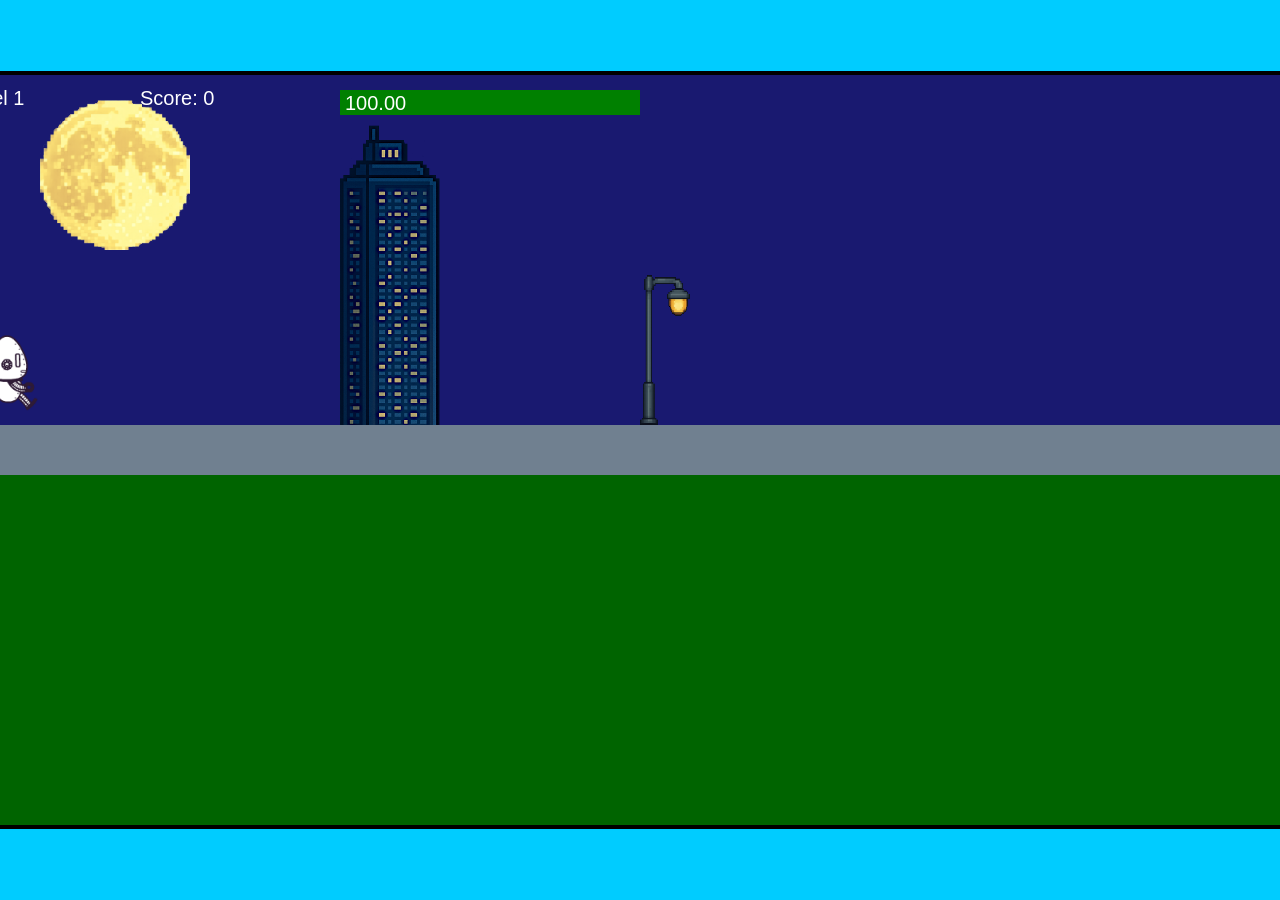
<file: fsd-projects/runtime/index.html>
<!DOCTYPE html>
<html lang="en">
  <head>
    <meta charset="UTF-8" />
    <meta name="viewport" content="width=device-width, initial-scale=1.0" />
    <title>Runtime Neo</title>
    <link rel="stylesheet" href="runtime.css" />
    <script src="https://code.jquery.com/jquery-3.1.0.js"></script>
    <script src="setup.js"></script>
    <script src="levels.js"></script>
    <script src="scenery.js"></script>
    <script src="student.js"></script>
    <script src="main.js"></script>
  </head>
  <body id="body">
    <canvas id="gameCanvas" width="1400" height="750"></canvas>
    <img id="player" src="images/halle.png" />
    <img id="projectile" src="images/projectile.png" />
    <img id="basicPlatform" src="images/interactable/basicPlatform.png" />
    <img id="spikes" src="images/interactable/spikes.png" />
    <img id="bug" src="images/interactable/bug.png" />
    <img id="healthUp" src="images/interactable/healthUp.png" />
    <img id="flag" src="images/interactable/flag.png" />
    <img id="moon" src="images/backgrounds/moon.png" />
    <img id="building" src="images/backgrounds/building.png" />
    <img id="lamp" src="images/backgrounds/lamp.png" />
  </body>
</html>
</file>
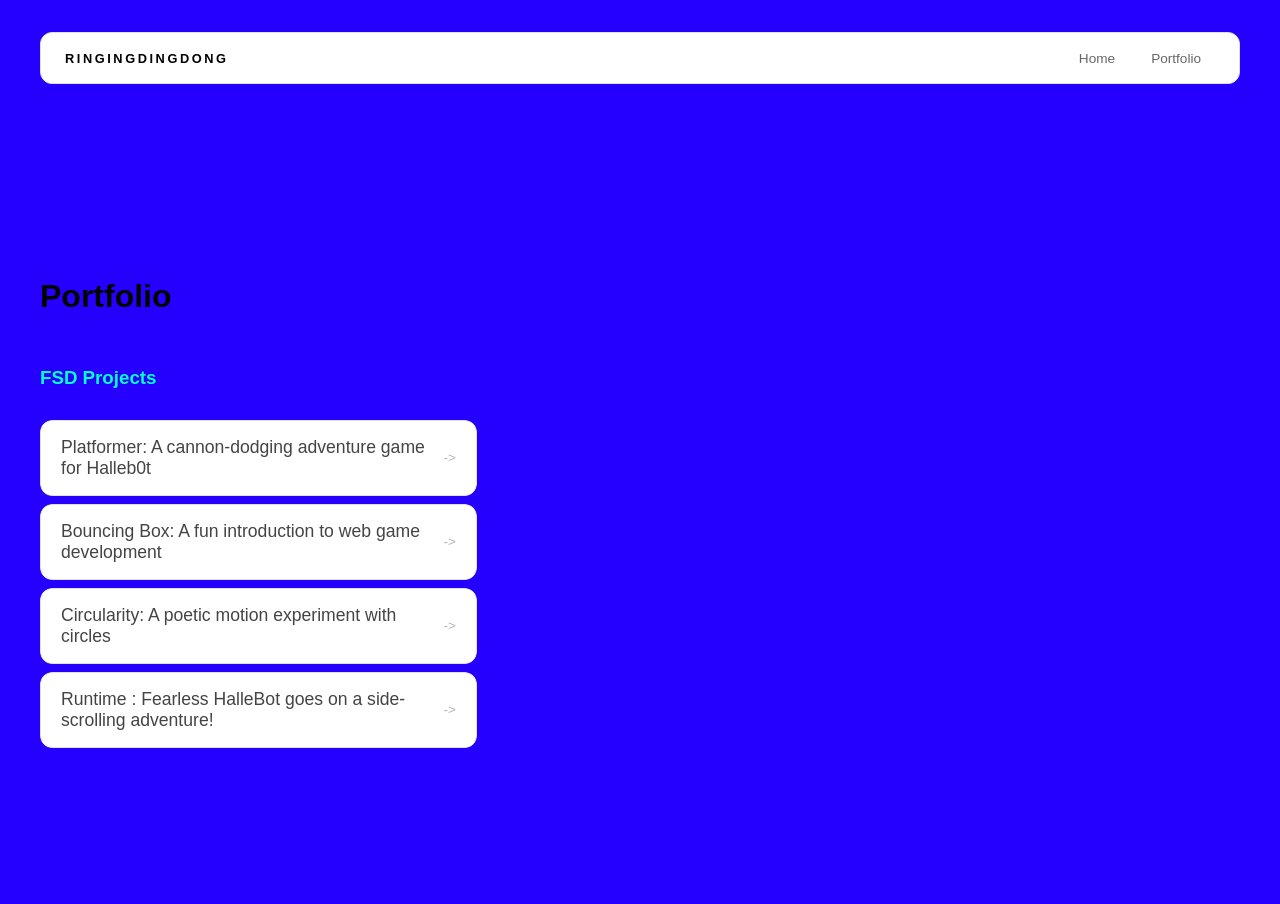
<file: portfolio.html>
<!DOCTYPE html>
<html>
  <head>
    <title>ringingdingdong</title>
    <link rel="stylesheet" href="style.css" />
  </head>

  <body>
    <!-- All content goes here -->
    <div id="all-contents">
      <nav>
        <H1>ringingdingdong</H1>
        <ul id="nav-ul">
<li class="nav-li">
  <a href="index.html">Home</a>
</li>
<li class="nav-li">
  <a href="portfolio.html">Portfolio</a>
</li>
</ul>
</nav>

      </nav>
      
      <main>
<div class="content">
    <h1>Portfolio</h1>
    <h3>FSD Projects</h3>
    <ul id="portfolio">
      <li>
  <a href="fsd-projects/platformer/">Platformer: A cannon-dodging adventure game for Halleb0t</a>
</li>
<li>
  <a href="fsd-projects/bouncing-box/">Bouncing Box: A fun introduction to web game development</a>
</li>
<li>
  <a href="fsd-projects/circularity/">Circularity: A poetic motion experiment with circles</a>
</li>
<li>
 <a href="fsd-projects/runtime/">Runtime : Fearless HalleBot goes on a side-scrolling adventure!</a>
</li>

    </ul>

    <!-- ASD Projects will go here -->

  </div>
      </main>
    </div>
  </body>
</html>
</file>
<file: fsd-projects/runtime/runtime.css>
/* runtime.css */
/* Styles for Runtime Neo auto-runner game */

img {
  display: none;
}

#gameCanvas {
  position: absolute;
  border: 4px solid #000;
  top: 50%;
  left: 50%;
  transform: translate(-50%, -50%);
}

body {
  margin: 0;
  background-color: #00ccff;
  font-family: Arial, sans-serif;
  text-align: center;
  overflow: hidden;
}
</file>
<file: style.css>
* {
  box-sizing: border-box;
}

body {
  margin: 0;
  background: #2600ff;
  color: #03fec8; /* bright accent */
  font-family: "Helvetica Neue", Arial, sans-serif;
}

#all-contents {
  max-width: 1500px;
  min-height: 100vh;
  margin: 0 auto;
  padding: 32px 40px;
}main {
  display: grid;
  grid-template-columns: minmax(220px, 1fr) minmax(420px, 1.6fr);
  align-items: center;
  min-height: calc(100vh - 160px);
  gap: clamp(32px, 5vw, 80px);
}

.sidebar {
  width: 100%;
}

.content {
  display: flex;
  flex-direction: column;
  align-items: flex-start;
  gap: 12px;
}h2 {
  margin: 0;
  font-size: clamp(4rem, 10vw, 7rem);
  line-height: 0.9;
  font-weight: 900;
  letter-spacing: -0.04em;
  text-transform: uppercase;
  color: #000;
}

.content > p {
  margin: 0;
  color: #999;
  font-size: 0.9rem;
  text-transform: uppercase;
  letter-spacing: 0.15em;
  line-height: 1.4;
}
#interests {
  margin-top: 32px;
  width: 100%;
}

#interests h3 {
  margin: 0 0 12px;
  font-size: 0.75rem;
  font-weight: 700;
  text-transform: uppercase;
  letter-spacing: 0.2em;
  color: #aaa;
}

#interests ul {
  list-style: none;
  margin: 0;
  padding: 0;
  display: flex;
  flex-wrap: wrap;
  gap: 8px;
}

#interests li {
  color: #555;
  font-size: 1rem;
  font-weight: 600;
  padding: 10px 20px;
  background: #fff;
  border: 1px solid #ddd;
  border-radius: 100px;
  transition:
    background 0.25s ease,
    color 0.25s ease,
    transform 0.25s ease;
  cursor: default;
}

#interests li:hover {
  background: #fb00ff;
  color: #fff;
  border-color: #000;
  transform: translateY(-2px);
}

.sidebar-img 
{
  width: 100%;
  max-width: 760px;
  aspect-ratio: 3 / 4;
  object-fit: cover;
  display: block;
  border-radius: 16px;
  filter: grayscale(0%);
  box-shadow: 0 8px 30px rgba(4, 100, 243, 0.12);
  transition:
    filter 0.4s ease,
    transform 0.4s ease,
    box-shadow 0.4s ease;
}

.sidebar-img:hover {
  filter: grayscale(0%);
  transform: translateY(-4px);
  box-shadow: 0 16px 40px rgba(0, 106, 255, 0.18);
}
nav {
  display: flex;
  justify-content: space-between;
  align-items: center;
  margin-bottom: 48px;
  padding: 16px 24px;
  background: #fff;
  border: 1px solid #e0e0e0;
  border-radius: 12px;
}

nav h1 {
  margin: 0;
  font-size: 0.8rem;
  font-weight: 700;
  text-transform: uppercase;
  letter-spacing: 0.2em;
  color: #000;
}

#nav-ul {
  list-style: none;
  display: flex;
  gap: 8px;
  margin: 0;
  padding: 0;
}

.nav-li a {
  color: #666;
  text-decoration: none;
  font-size: 0.85rem;
  font-weight: 500;
  padding: 6px 14px;
  border-radius: 8px;
  transition:
    background 0.25s ease,
    color 0.25s ease;
}

.nav-li a:hover {
  background: #000;
  color: #fff;
}
nav {
  display: flex;
  justify-content: space-between;
  align-items: center;
  margin-bottom: 48px;
  padding: 16px 24px;
  background: #fff;
  border: 1px solid #e0e0e0;
  border-radius: 12px;
}

nav h1 {
  margin: 0;
  font-size: 0.8rem;
  font-weight: 700;
  text-transform: uppercase;
  letter-spacing: 0.2em;
  color: #000;
}

#nav-ul {
  list-style: none;
  display: flex;
  gap: 8px;
  margin: 0;
  padding: 0;
}

.nav-li a {
  color: #666;
  text-decoration: none;
  font-size: 0.85rem;
  font-weight: 500;
  padding: 6px 14px;
  border-radius: 8px;
  transition:
    background 0.25s ease,
    color 0.25s ease;
}

.nav-li a:hover {
  background: #000;
  color: #fff;
}/* Portfolio styles */
.content h1 {
  color: black;
}

#portfolio {
  list-style: none;
  margin: 0;
  padding: 0;
  width: 100%;
  display: flex;
  flex-direction: column;
  gap: 8px;
}

#portfolio li {
  border-radius: 12px;
  overflow: hidden;
}

#portfolio a {
  display: flex;
  justify-content: space-between;
  align-items: center;
  text-decoration: none;
  color: #444;
  padding: 16px 20px;
  font-size: 1.1rem;
  font-weight: 500;
  background: #fff;
  border: 1px solid #e0e0e0;
  border-radius: 12px;
  transition: background 0.25s ease, color 0.25s ease, transform 0.25s ease;
}

#portfolio a:hover {
  background: #000;
  color: #fff;
  transform: translateX(4px);
}

#portfolio a::after {
  content: "->";
  font-size: 0.85rem;
  opacity: 0.4;
  transition: opacity 0.25s ease;
  white-space: nowrap;
}

#portfolio a:hover::after {
  opacity: 1;
}
</file>
